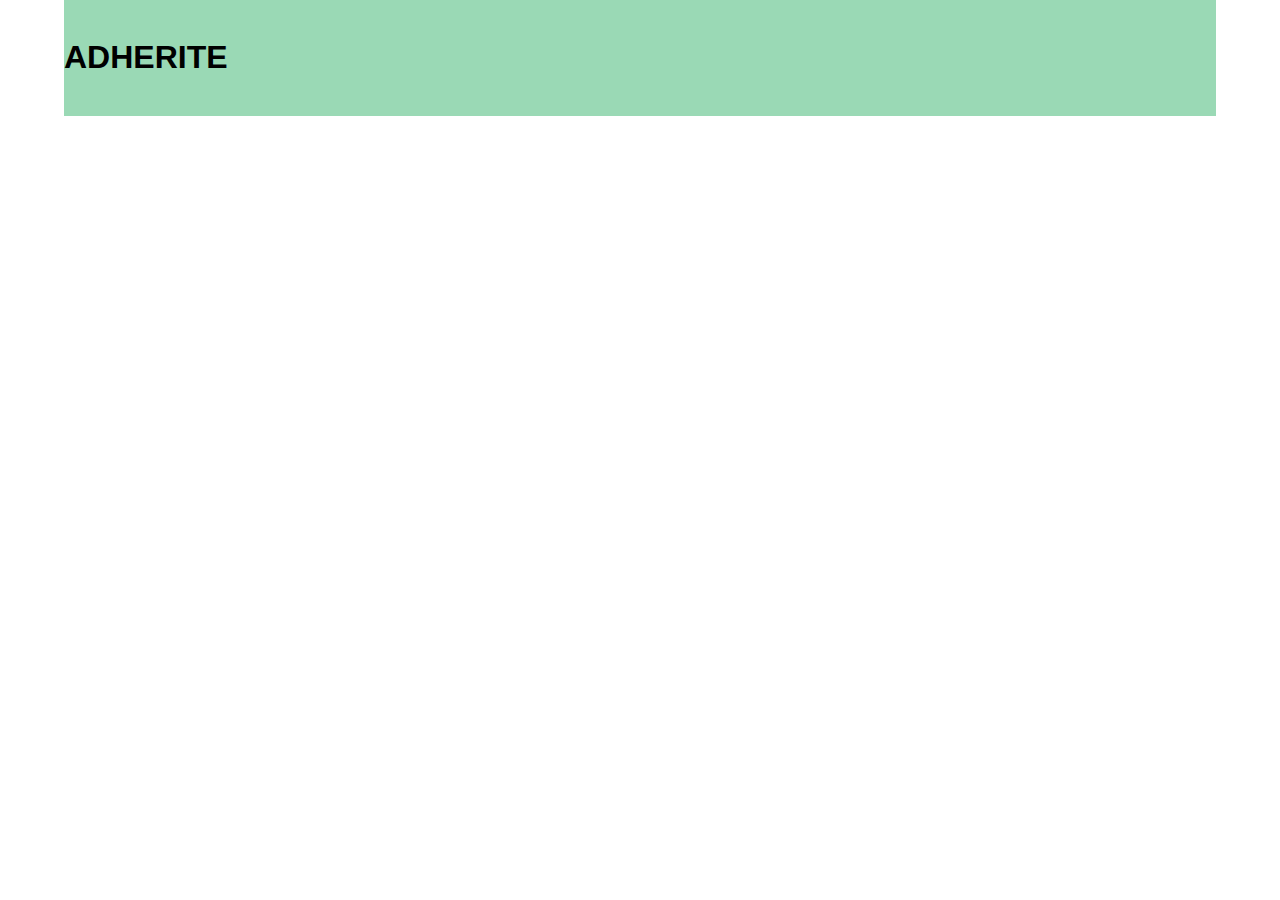
<file: adherite.html>
<!DOCTYPE html>
<html lang="en">
<head>
    <meta charset="UTF-8">
    <meta http-equiv="X-UA-Compatible" content="IE=edge">
    <meta name="viewport" content="width=device-width, initial-scale=1.0">
    <link rel="stylesheet" href="style.css">
    <title>Document</title>
</head>
<body id="container">
    <!-- HEADER -->
    <header class="header2">
        <a href="index.html">
          <h1>ADHERITE</h1>
        </a>
      </header>
      <section class="section-adherite">


      </section>
    
</body>
</html>
</file>
<file: style.css>
#container{
    background-color: white;
    margin: auto;
    width: 90%;
    font-family: 'Nunito', sans-serif;
}
.header{
    background-color: #7dcea0c7;
}
.logo{
    width: 50px; 
    height: auto;
}
.titulo{
    font-size: 40px;
    color:  rgba(0, 0, 0, 0.692);
    padding: 20px;
}
.menu li{
    display: inline-block
}
.menu {
    float: right;
}
.menu a{
    color: black;
    text-decoration: none;
    padding: 15px;
    font-weight: bold;
}
.menu a:hover{
    background-color:  #f0b27a;
}
.section1{
   margin-top: 30px;
}
.texto1{
    width: 600px;
    font-size: 40px;
    color: rgba(0, 0, 0, 0.692);
    display: inline-block;
}
.adherite-boton{
    padding: 10px;
    width: 250px;
    background-color: #f0b17a6e;
    border-radius: 10px;
}
.adherite-boton-a{
    color: black;
    text-decoration: none;
    font-family: 'Nunito', sans-serif;
    font-size: large;
    font-weight: bold;
}
.adherite-boton:hover{
    background-color: #e59866;
}
.img1{
    width: 550px;
    float: right;
}
.section2{
    font-family: 'Nunito', sans-serif;
    text-align: center;
    margin-top: 60px;
}
.column{
    width: 360px;
    height: auto;
    padding: 21px;
    display: inline-block;
    vertical-align: top;
    text-align: justify;
    background-color: #e59866;
  
}
.img2{
    width: 360px;
    height: 300px;
}
.boton-ir{
    padding: 10px;
    background-color: #f0b17a6e;  
}
.boton-ir a{
    color: black;
    text-decoration: none;
}
.boton-ir:hover {
    background-color: #e49159;
}
.section3 p{
    width: 600px;
    font-size: 40px;
    color: rgba(0, 0, 0, 0.692);
}
.img3{
    width: 550px;
    float: right;
}
.input1{
    flex-direction: column;
    padding: 10px;
    margin: 10px;
    display: block;
    font-size: large;
    width: 400px;
}
.top{
    margin-top: 15px;
}
.img4{
    margin-top: 20px;
    width: 30px;
    height: 30px; 
}
.footer{
    background-color: #e59866;
}
.section4{
    font-family: 'Nunito', sans-serif;
    margin-top: 20px;
}
.column4{
    width: 360px;
    height: 100px;
    padding: 20px;
    display: inline-block;
    vertical-align: top;
}
.column4-a{
    padding: 10px;
}
.quiensoy{
    text-decoration: none;
    color: black;
}


/* PAGINA 2 */
#container{
    background-color: white;
    margin: auto;
    width: 90%;
    font-family: 'Nunito', sans-serif;
}
.header2{
    font-family: 'Nunito', sans-serif;
    background-color: #7dcea0c7;
}
.header2 a{
    padding: 100px;
    text-decoration: none;
    color: black;
}
.main2{
  align-items: center;
  background-color: #e59866;
  width: 100%;
}
.sectioninfo{
    margin-top: 30px;
}
.sectioninfo p{
    width: 600px;
    font-size: 25px;
    text-align: justify;
    color: rgba(0, 0, 0, 0.692);
    display: inline-block;
}
.imginfo{
    width: 550px;
    height: 369px;
    float: right;
}






/* paleta de colores:
.color-1 {color: #f0b27a;}
.color-2 {color: #e59866;}
.color-3 {color: #239b56;}
.color-4 {color: #7dcea0;}
.color-5 {color: #a9dfbf;}
.color-6 {color: #d4efdf;} */
</file>
